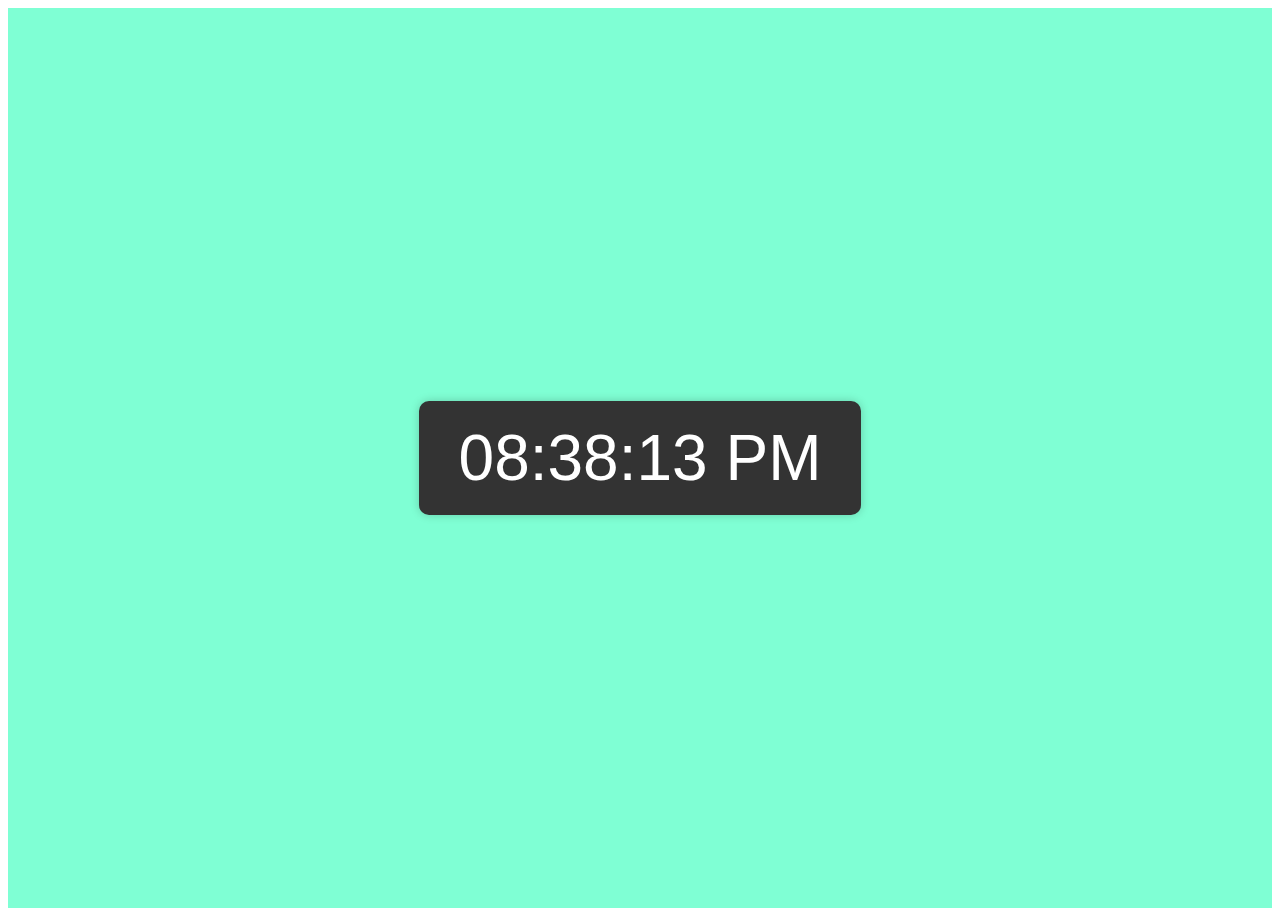
<file: index.html>
<!DOCTYPE html>
<html lang="en">
<head>
    <meta charset="UTF-8">
    <meta name="viewport" content="width=device-width, initial-scale=1.0">
    <title>Digital Clock</title>
    <style>
        .clock-container {

            display: flex;
            justify-content: center;
            align-items: center;
            height: 100vh;
            background-color:aquamarine;
        }
        
        .clock {
            font-family: Arial, sans-serif;
            font-size: 4em;
            padding: 20px 40px;
            background-color: #333;
            color: white;
            border-radius: 10px;
            box-shadow: 0 0 10px rgba(0,0,0,0.2);
        }
    </style>
</head>
<body>
    <div class="clock-container">
        <div id="clock" class="clock"></div>
    </div>

    <script>
        function updateClock() {
            // Get current date and time
            const now = new Date();
            
            // Extract hours, minutes, and seconds
            let hours = now.getHours();
            let minutes = now.getMinutes();
            let seconds = now.getSeconds();
            let period = hours >= 12 ? 'PM' : 'AM';
            
            // Convert to 12-hour format
            hours = hours % 12;
            hours = hours ? hours : 12; // If hours is 0, set it to 12
            
            // Add leading zeros if needed
            hours = hours < 10 ? '0' + hours : hours;
            minutes = minutes < 10 ? '0' + minutes : minutes;
            seconds = seconds < 10 ? '0' + seconds : seconds;
            
            // Format the time string
            const timeString = `${hours}:${minutes}:${seconds} ${period}`;
            
            // Update the DOM
            document.getElementById('clock').textContent = timeString;
        }

        // Initial call to display clock immediately
        updateClock();
        
        // Update clock every second (1000 milliseconds)
        setInterval(updateClock, 1000);
    </script>
</body>
</html>
</file>
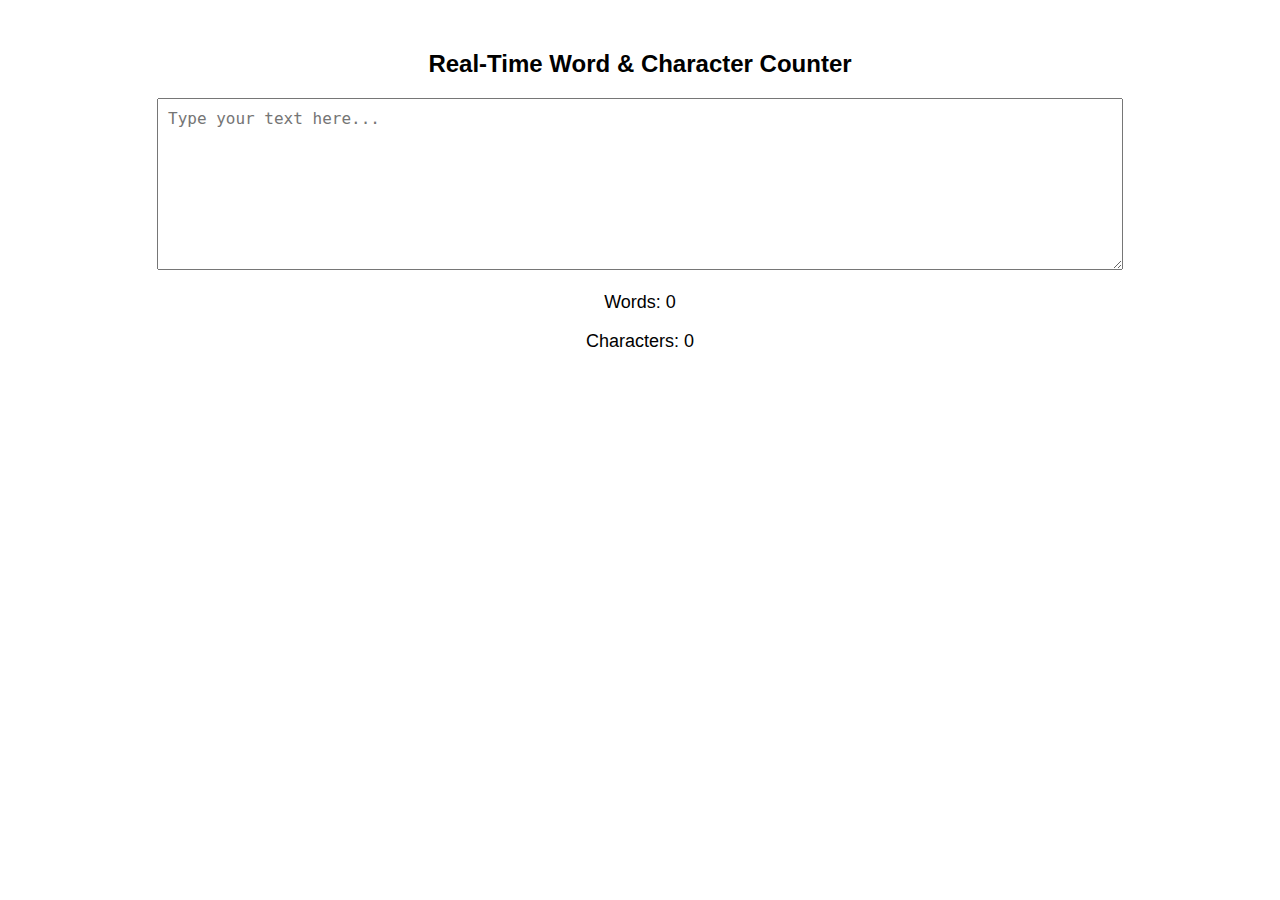
<file: index1.html>
<!DOCTYPE html>
<html lang="en">
<head>
    <meta charset="UTF-8">
    <meta name="viewport" content="width=device-width, initial-scale=1.0">
    <title>Word & Character Counter</title>
    <style>
        body {
            font-family: Arial, sans-serif;
            text-align: center;
            margin: 50px;
        }
        textarea {
            width: 80%;
            height: 150px;
            padding: 10px;
            font-size: 16px;
        }
        .counter {
            margin-top: 10px;
            font-size: 18px;
        }
    </style>
</head>
<body>
    <h2>Real-Time Word & Character Counter</h2>
    <textarea id="textInput" placeholder="Type your text here..."></textarea>
    <div class="counter">
        <p>Words: <span id="wordCount">0</span></p>
        <p>Characters: <span id="charCount">0</span></p>
    </div>

    <script>
        const textInput = document.getElementById('textInput');
        const wordCountDisplay = document.getElementById('wordCount');
        const charCountDisplay = document.getElementById('charCount');

        textInput.addEventListener('input', () => {
            const text = textInput.value.trim();
            const charCount = text.length;
            const wordCount = text ? text.split(/\s+/).filter(word => word.length > 0).length : 0;
            
            charCountDisplay.textContent = charCount;
            wordCountDisplay.textContent = wordCount;
        });
    </script>
</body>
</html>
</file>
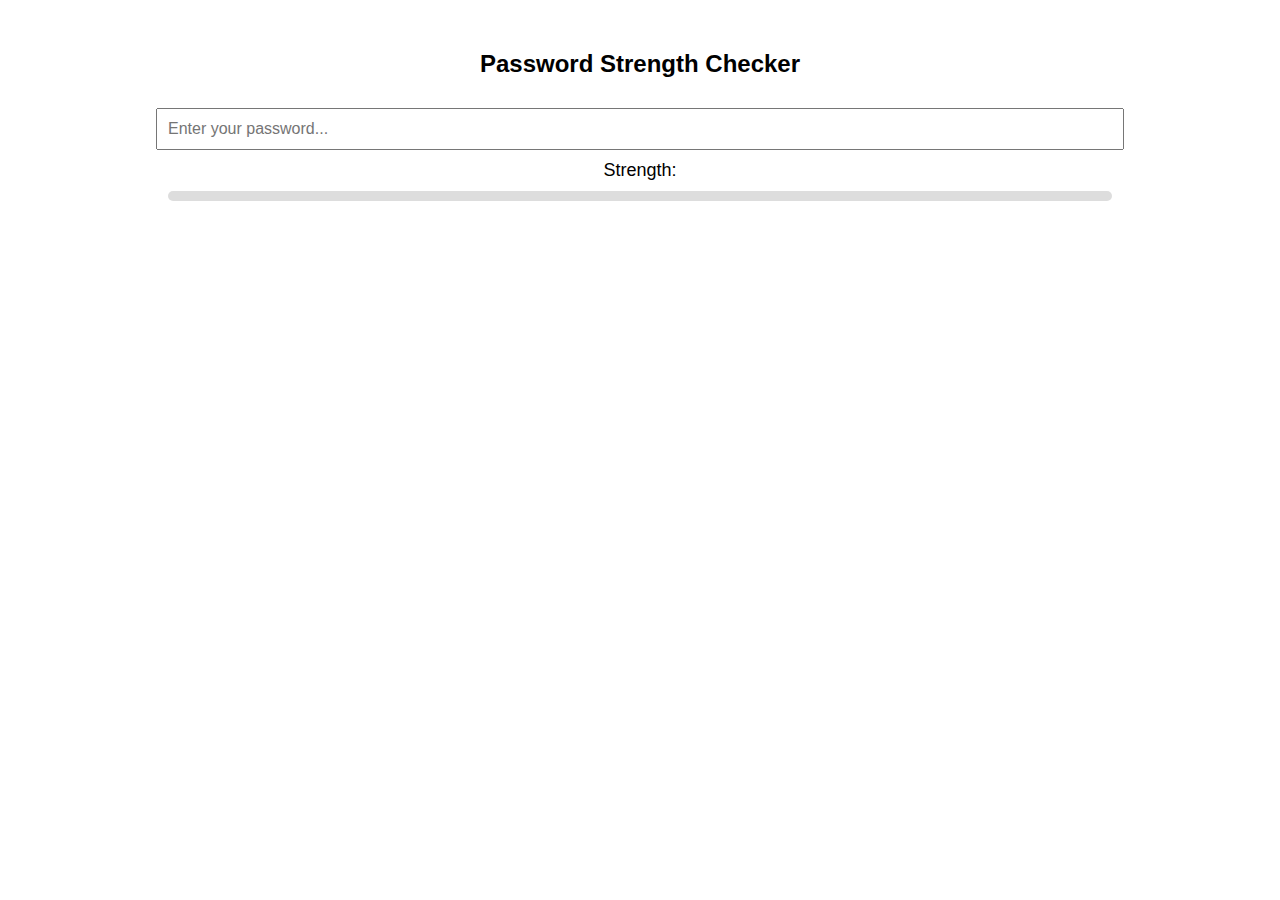
<file: index2.html>
<!DOCTYPE html>
<html lang="en">
<head>
    <meta charset="UTF-8">
    <meta name="viewport" content="width=device-width, initial-scale=1.0">
    <title>Password Strength Checker</title>
    <style>
        body {
            font-family: Arial, sans-serif;
            text-align: center;
            margin: 50px;
        }
        input {
            width: 80%;
            padding: 10px;
            font-size: 16px;
            margin-top: 10px;
        }
        .strength {
            margin-top: 10px;
            font-size: 18px;
        }
        .progress {
            width: 80%;
            height: 10px;
            background-color: #ddd;
            margin: 10px auto;
            border-radius: 5px;
            overflow: hidden;
        }
        .progress-bar {
            height: 100%;
            width: 0%;
            transition: width 0.3s;
        }
        .weak { background-color: red; width: 33%; }
        .medium { background-color: orange; width: 66%; }
        .strong { background-color: green; width: 100%; }
    </style>
</head>
<body>
    <h2>Password Strength Checker</h2>
    <input type="password" id="passwordInput" placeholder="Enter your password...">
    <div class="strength" id="strengthText">Strength: </div>
    <div class="progress">
        <div class="progress-bar" id="progressBar"></div>
    </div>

    <script>
        const passwordInput = document.getElementById('passwordInput');
        const strengthText = document.getElementById('strengthText');
        const progressBar = document.getElementById('progressBar');

        passwordInput.addEventListener('input', () => {
            const password = passwordInput.value;
            let strength = "Weak";
            let progressClass = "weak";
            
            if (password.length >= 6 && /[a-zA-Z]/.test(password) && /[0-9]/.test(password)) {
                strength = "Medium";
                progressClass = "medium";
            }
            if (password.length > 10 && /[a-zA-Z]/.test(password) && /[0-9]/.test(password) && /[^a-zA-Z0-9]/.test(password)) {
                strength = "Strong";
                progressClass = "strong";
            }
            
            strengthText.textContent = `Strength: ${strength}`;
            progressBar.className = `progress-bar ${progressClass}`;
        });
    </script>
</body>
</html>
</file>
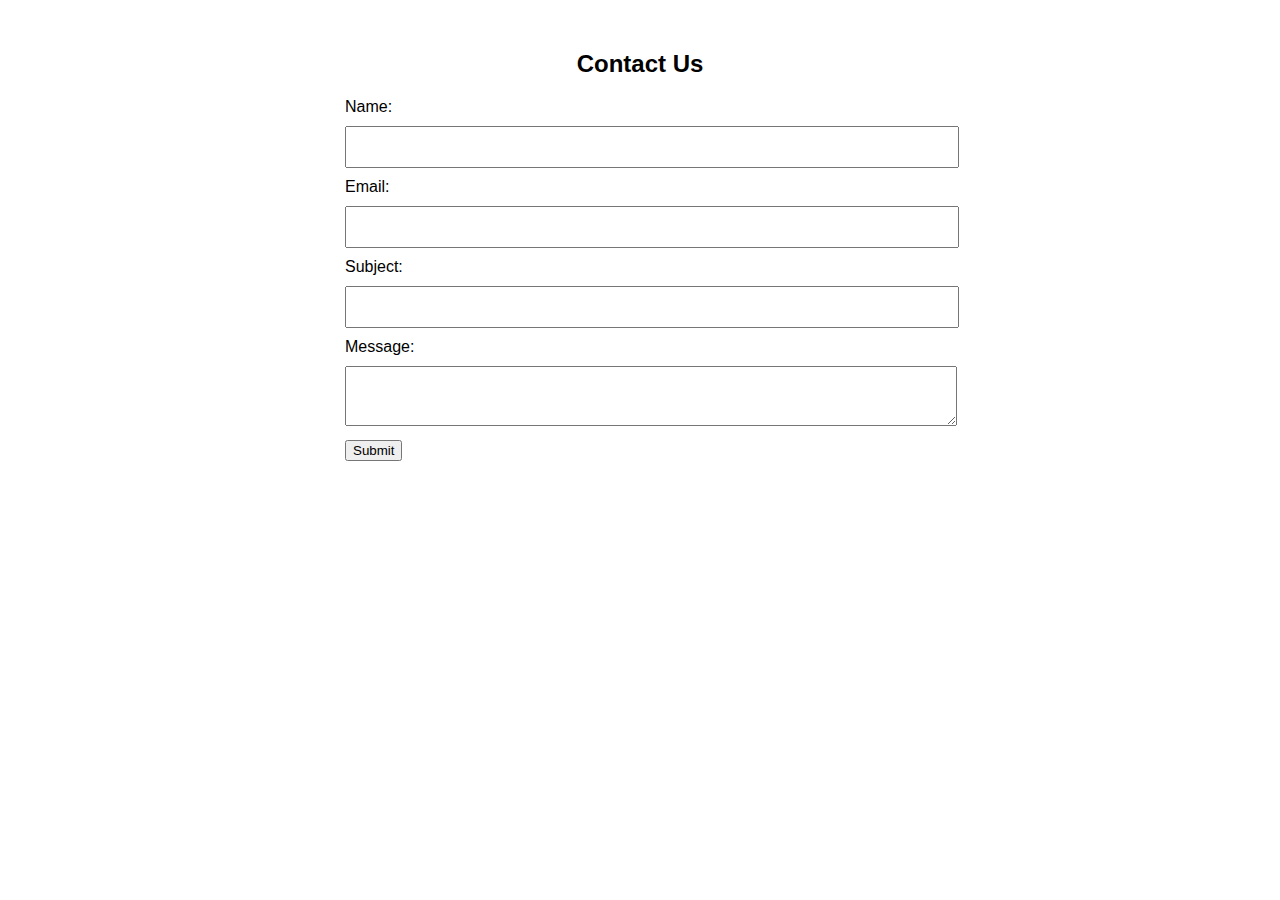
<file: index3.html>
<!DOCTYPE html>
<html lang="en">
<head>
    <meta charset="UTF-8">
    <meta name="viewport" content="width=device-width, initial-scale=1.0">
    <title>Contact Us Form</title>
    <style>
        body {
            font-family: Arial, sans-serif;
            text-align: center;
            margin: 50px;
        }
        form {
            width: 50%;
            margin: auto;
            text-align: left;
        }
        input, textarea {
            width: 100%;
            padding: 10px;
            margin: 10px 0;
            font-size: 16px;
        }
        .error {
            color: red;
            font-size: 14px;
        }
        .success {
            color: green;
            font-size: 18px;
        }
    </style>
</head>
<body>
    <h2>Contact Us</h2>
    <form id="contactForm">
        <label for="name">Name:</label>
        <input type="text" id="name" name="name">
        <span class="error" id="nameError"></span>

        <label for="email">Email:</label>
        <input type="email" id="email" name="email">
        <span class="error" id="emailError"></span>

        <label for="subject">Subject:</label>
        <input type="text" id="subject" name="subject">
        <span class="error" id="subjectError"></span>

        <label for="message">Message:</label>
        <textarea id="message" name="message"></textarea>
        <span class="error" id="messageError"></span>

        <button type="submit">Submit</button>
    </form>
    <p class="success" id="successMessage" style="display:none;">Thank you for contacting us!</p>

    <script>
        document.getElementById('contactForm').addEventListener('submit', function(event) {
            event.preventDefault();
            let valid = true;
            
            const name = document.getElementById('name').value.trim();
            const email = document.getElementById('email').value.trim();
            const subject = document.getElementById('subject').value.trim();
            const message = document.getElementById('message').value.trim();
            
            document.getElementById('nameError').textContent = name ? "" : "Name is required.";
            document.getElementById('emailError').textContent = /^[^\s@]+@[^\s@]+\.[^\s@]+$/.test(email) ? "" : "Enter a valid email.";
            document.getElementById('subjectError').textContent = subject ? "" : "Subject is required.";
            document.getElementById('messageError').textContent = message ? "" : "Message is required.";
            
            if (!name || !email || !subject || !message || !/^[^\s@]+@[^\s@]+\.[^\s@]+$/.test(email)) {
                valid = false;
            }
            
            if (valid) {
                document.getElementById('successMessage').style.display = 'block';
                document.getElementById('contactForm').reset();
            } else {
                document.getElementById('successMessage').style.display = 'none';
            }
        });
    </script>
</body>
</html>
</file>
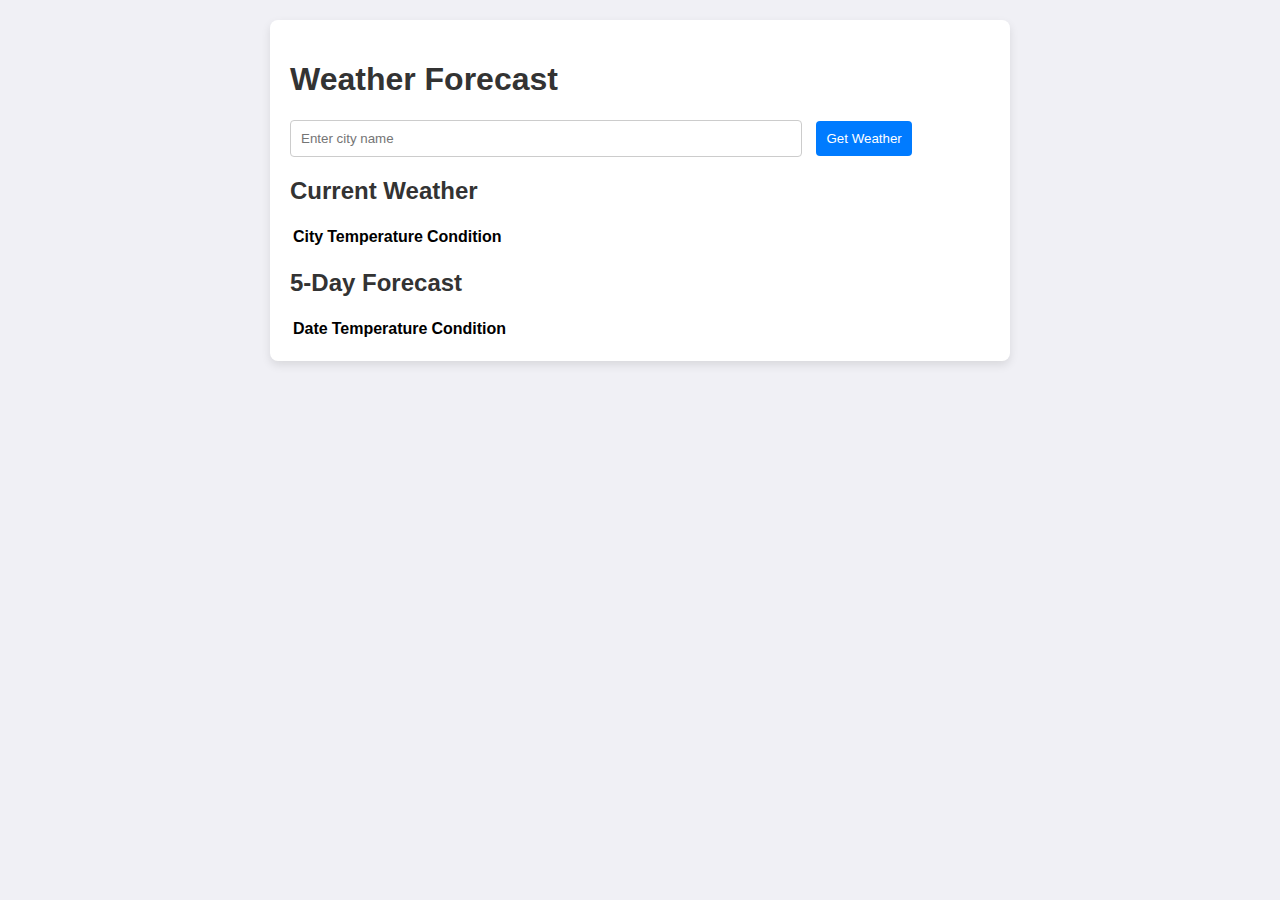
<file: index4.html>
<!DOCTYPE html>
<html lang="en">
<head>
    <meta charset="UTF-8">
    <meta name="viewport" content="width=device-width, initial-scale=1.0">
    <title>Weather Forecast App</title>
    <link rel="stylesheet" href="styles.css">
</head>
<body>
    <div class="container">
        <h1>Weather Forecast</h1>
        <form id="weatherForm">
            <input type="text" id="cityInput" placeholder="Enter city name" required>
            <button type="submit">Get Weather</button>
        </form>
        <h2>Current Weather</h2>
        <table class="styled-table">
            <thead>
                <tr>
                    <th>City</th>
                    <th>Temperature</th>
                    <th>Condition</th>
                </tr>
            </thead>
            <tbody id="weatherBody">
            </tbody>
        </table>
        <h2>5-Day Forecast</h2>
        <table class="styled-table">
            <thead>
                <tr>
                    <th>Date</th>
                    <th>Temperature</th>
                    <th>Condition</th>
                </tr>
            </thead>
            <tbody id="forecastBody">
            </tbody>
        </table>
    </div>
    <script src="app.js"></script>
</body>
</html>
</file>
<file: styles.css>
body {
    font-family: Arial, sans-serif;
    background-color: #f0f0f5;
}

.container {
    width: 100%;
    max-width: 700px;
    margin: 20px auto;
    background-color: #fff;
    padding: 20px;
    border-radius: 8px;
    box-shadow: 0 4px 10px rgba(0, 0, 0, 0.1);
}

h1, h2 {
    color: #333;
}

input[type="text"] {
    padding: 10px;
    width: 70%;
    margin-right: 10px;
    border: 1px solid #ccc;
    border-radius: 4px;
}

button {
    padding: 10px;
    background-color: #007bff;
    color: white;
    border: none;
    cursor: pointer;
    border-radius: 4px;
}

.st
</file>
